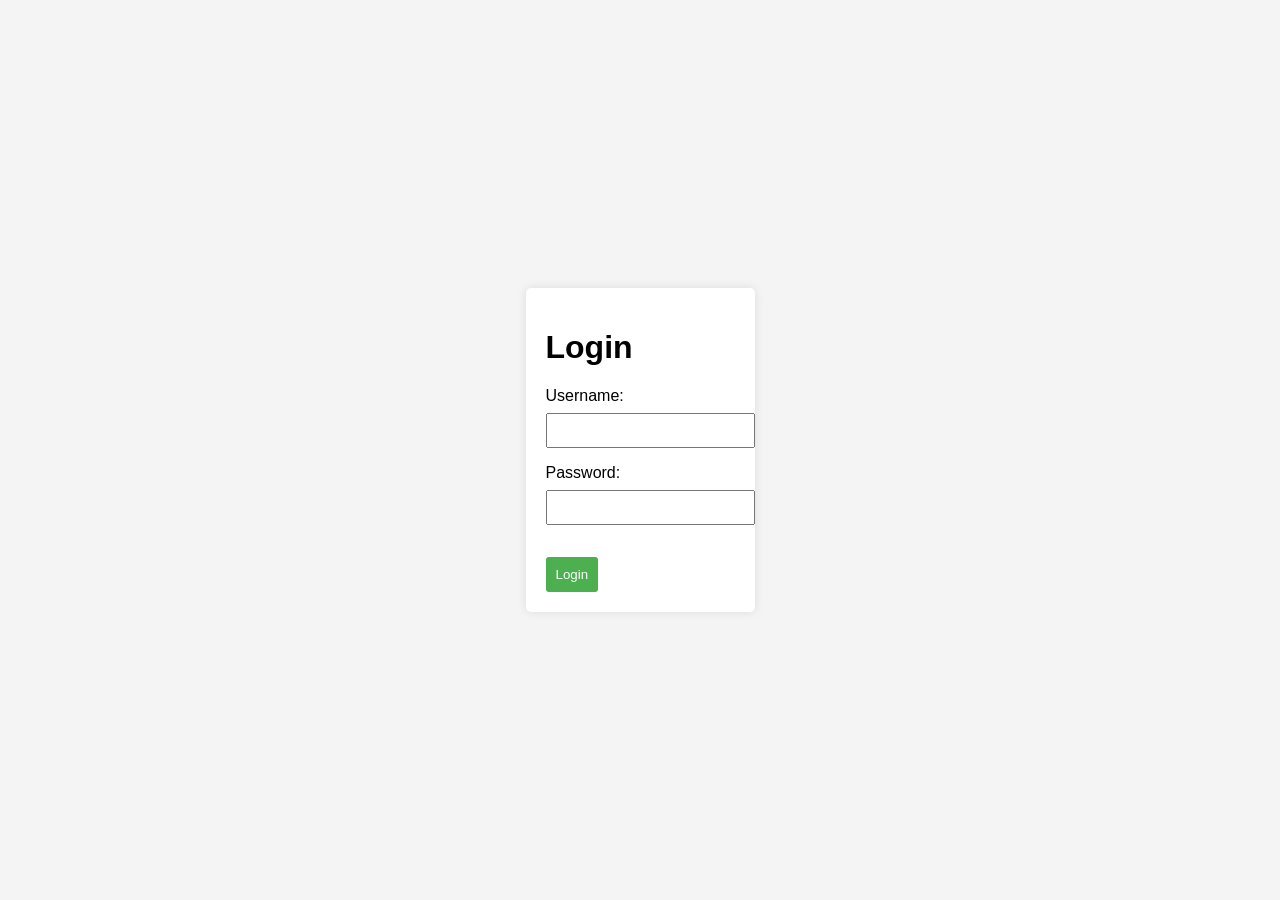
<file: index.html>
<!DOCTYPE html>
<html lang="en">
<head>
    <meta charset="UTF-8">
    <meta name="viewport" content="width=device-width, initial-scale=1.0">
    <link rel="stylesheet" href="style.css">
    <title>Login</title>
</head>
<body>
    <div class="container">
        <form id="loginForm" action="login.php" method="post">
            <h1>Login</h1>
            <label for="username">Username:</label>
            <input type="text" id="username" name="username" required>
            
            <label for="password">Password:</label>
            <input type="password" id="password" name="password" required>

            <p id="errorMessage" class="error-message"></p>
            
            <button type="submit">Login</button>
        </form>
    </div>

    <script src="script.js"></script>
</body>
</html>
</file>
<file: style.css>
body {
    font-family: Arial, sans-serif;
    background-color: #f4f4f4;
    margin: 0;
    display: flex;
    justify-content: center;
    align-items: center;
    height: 100vh;
}

.container {
    background-color: #fff;
    padding: 20px;
    border-radius: 5px;
    box-shadow: 0 0 10px rgba(0, 0, 0, 0.1);
}

label {
    display: block;
    margin-bottom: 8px;
}

input {
    width: 100%;
    padding: 8px;
    margin-bottom: 16px;
}

button {
    background-color: #4caf50;
    color: #fff;
    padding: 10px;
    border: none;
    border-radius: 3px;
    cursor: pointer;
}
</file>
